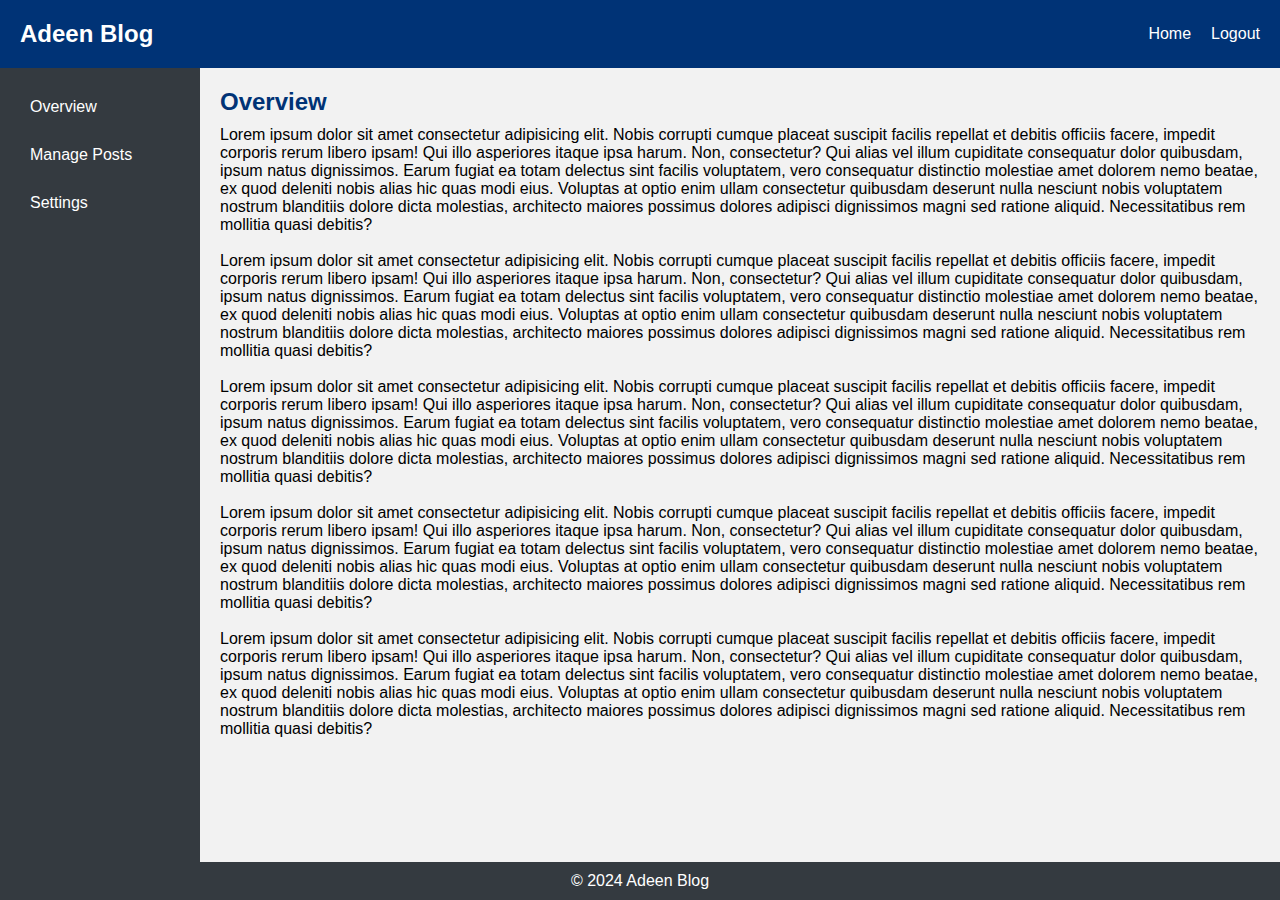
<file: Overview.html>
<!DOCTYPE html>
    <html lang="en">
    <head>
        <meta charset="UTF-8">
        <meta name="viewport" content="width=device-width, initial-scale=1.0">
        <title>Dashboard</title>
        <link rel="icon" type="image/x-icon" href="favicon.ico">
        <link rel="stylesheet" href="dashboard.css">
    </head>
    <body>
        <header>
            <div class="logo">Adeen Blog</div>
            <nav>
                <ul class="nav-links">
                    <li><a href="Mainpage.html">Home</a></li>
                    <li><a href="index.html">Logout</a></li>
                </ul>
            </nav>
        </header>

        <div class="dashboard">
            <aside>
                <ul class="sidebar-menu">
                    <li><a href="Overview.html">Overview</a></li>
                    <li><a href="posts.html">Manage Posts</a></li>
                    <li><a href="settings.html">Settings</a></li>
                </ul>
            </aside>

            <main>
                <section id="overview">
                    <h2>Overview</h2>
                    <p>Lorem ipsum dolor sit amet consectetur adipisicing elit. Nobis corrupti cumque placeat suscipit facilis repellat et debitis officiis facere, impedit corporis rerum libero ipsam! Qui illo asperiores itaque ipsa harum. Non, consectetur? Qui alias vel illum cupiditate consequatur dolor quibusdam, ipsum natus dignissimos. Earum fugiat ea totam delectus sint facilis voluptatem, vero consequatur distinctio molestiae amet dolorem nemo beatae, ex quod deleniti nobis alias hic quas modi eius. Voluptas at optio enim ullam consectetur quibusdam deserunt nulla nesciunt nobis voluptatem nostrum blanditiis dolore dicta molestias, architecto maiores possimus dolores adipisci dignissimos magni sed ratione aliquid. Necessitatibus rem mollitia quasi debitis?</p>
                <br> <p>Lorem ipsum dolor sit amet consectetur adipisicing elit. Nobis corrupti cumque placeat suscipit facilis repellat et debitis officiis facere, impedit corporis rerum libero ipsam! Qui illo asperiores itaque ipsa harum. Non, consectetur? Qui alias vel illum cupiditate consequatur dolor quibusdam, ipsum natus dignissimos. Earum fugiat ea totam delectus sint facilis voluptatem, vero consequatur distinctio molestiae amet dolorem nemo beatae, ex quod deleniti nobis alias hic quas modi eius. Voluptas at optio enim ullam consectetur quibusdam deserunt nulla nesciunt nobis voluptatem nostrum blanditiis dolore dicta molestias, architecto maiores possimus dolores adipisci dignissimos magni sed ratione aliquid. Necessitatibus rem mollitia quasi debitis?</p>
                <br> <p>Lorem ipsum dolor sit amet consectetur adipisicing elit. Nobis corrupti cumque placeat suscipit facilis repellat et debitis officiis facere, impedit corporis rerum libero ipsam! Qui illo asperiores itaque ipsa harum. Non, consectetur? Qui alias vel illum cupiditate consequatur dolor quibusdam, ipsum natus dignissimos. Earum fugiat ea totam delectus sint facilis voluptatem, vero consequatur distinctio molestiae amet dolorem nemo beatae, ex quod deleniti nobis alias hic quas modi eius. Voluptas at optio enim ullam consectetur quibusdam deserunt nulla nesciunt nobis voluptatem nostrum blanditiis dolore dicta molestias, architecto maiores possimus dolores adipisci dignissimos magni sed ratione aliquid. Necessitatibus rem mollitia quasi debitis?</p>
                <br> <p>Lorem ipsum dolor sit amet consectetur adipisicing elit. Nobis corrupti cumque placeat suscipit facilis repellat et debitis officiis facere, impedit corporis rerum libero ipsam! Qui illo asperiores itaque ipsa harum. Non, consectetur? Qui alias vel illum cupiditate consequatur dolor quibusdam, ipsum natus dignissimos. Earum fugiat ea totam delectus sint facilis voluptatem, vero consequatur distinctio molestiae amet dolorem nemo beatae, ex quod deleniti nobis alias hic quas modi eius. Voluptas at optio enim ullam consectetur quibusdam deserunt nulla nesciunt nobis voluptatem nostrum blanditiis dolore dicta molestias, architecto maiores possimus dolores adipisci dignissimos magni sed ratione aliquid. Necessitatibus rem mollitia quasi debitis?</p>
                <br> <p>Lorem ipsum dolor sit amet consectetur adipisicing elit. Nobis corrupti cumque placeat suscipit facilis repellat et debitis officiis facere, impedit corporis rerum libero ipsam! Qui illo asperiores itaque ipsa harum. Non, consectetur? Qui alias vel illum cupiditate consequatur dolor quibusdam, ipsum natus dignissimos. Earum fugiat ea totam delectus sint facilis voluptatem, vero consequatur distinctio molestiae amet dolorem nemo beatae, ex quod deleniti nobis alias hic quas modi eius. Voluptas at optio enim ullam consectetur quibusdam deserunt nulla nesciunt nobis voluptatem nostrum blanditiis dolore dicta molestias, architecto maiores possimus dolores adipisci dignissimos magni sed ratione aliquid. Necessitatibus rem mollitia quasi debitis?</p>
                </section>

                </section>

                
            </main>
        </div>

        <footer>
            <p>&copy; 2024 Adeen Blog</p>
        </footer>
    </body>
    </html>
</file>
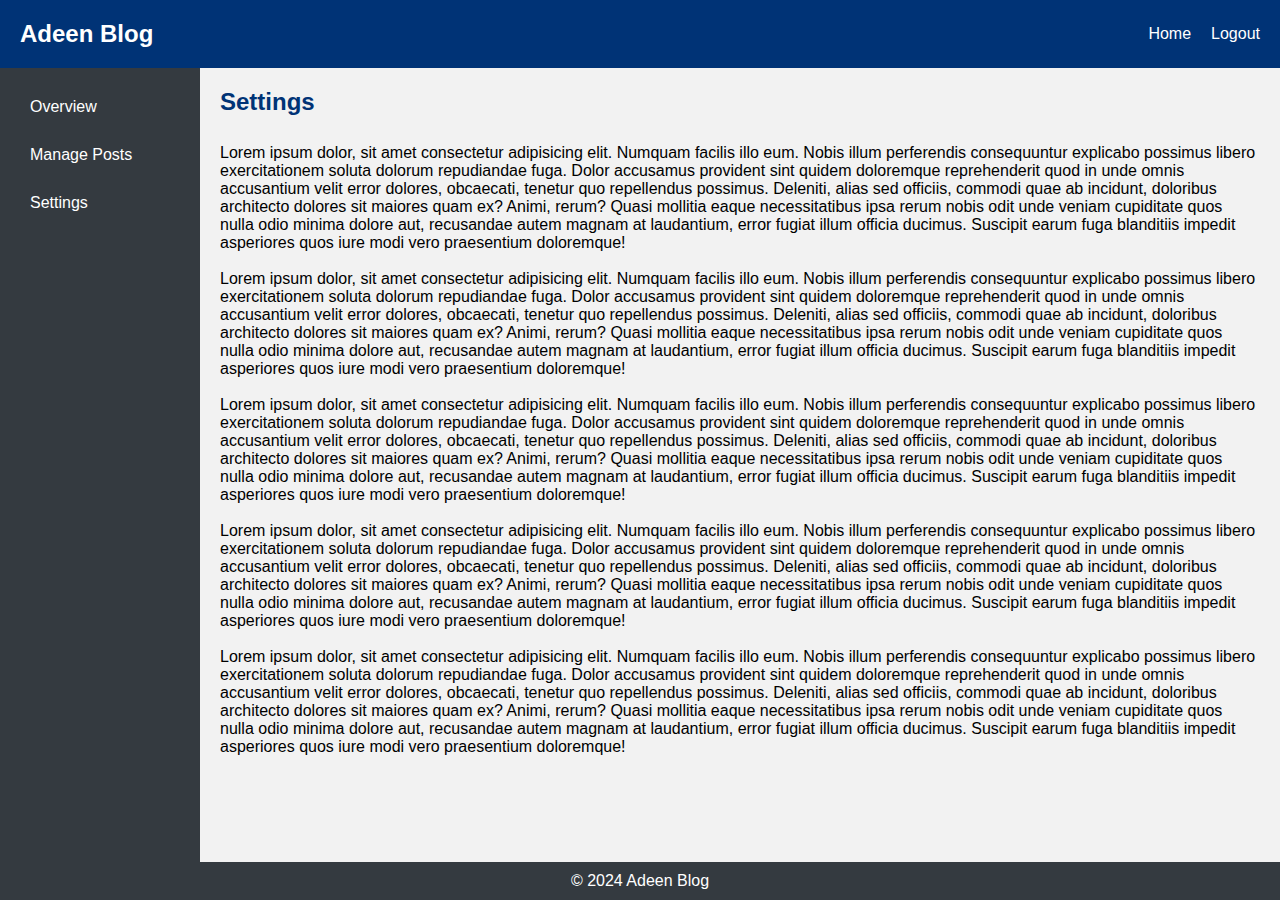
<file: settings.html>
<!DOCTYPE html>
    <html lang="en">
    <head>
        <meta charset="UTF-8">
        <meta name="viewport" content="width=device-width, initial-scale=1.0">
        <title>Dashboard</title>
        <link rel="icon" type="image/x-icon" href="favicon.ico">
        <link rel="stylesheet" href="dashboard.css">
    </head>
    <body>
        <header>
            <div class="logo">Adeen Blog</div>
            <nav>
                <ul class="nav-links">
                    <li><a href="Mainpage.html">Home</a></li>
                    <li><a href="index.html">Logout</a></li>
                </ul>
            </nav>
        </header>

        <div class="dashboard">
            <aside>
                <ul class="sidebar-menu">
                    <li><a href="Overview.html">Overview</a></li>
                    <li><a href="posts.html">Manage Posts</a></li>
                    <li><a href="settings.html">Settings</a></li>
                </ul>
            </aside>

            <main>
    
                <section id="settings">
                    <h2>Settings</h2>
                    <br><p>Lorem ipsum dolor, sit amet consectetur adipisicing elit. Numquam facilis illo eum. Nobis illum perferendis consequuntur explicabo possimus libero exercitationem soluta dolorum repudiandae fuga. Dolor accusamus provident sint quidem doloremque reprehenderit quod in unde omnis accusantium velit error dolores, obcaecati, tenetur quo repellendus possimus. Deleniti, alias sed officiis, commodi quae ab incidunt, doloribus architecto dolores sit maiores quam ex? Animi, rerum? Quasi mollitia eaque necessitatibus ipsa rerum nobis odit unde veniam cupiditate quos nulla odio minima dolore aut, recusandae autem magnam at laudantium, error fugiat illum officia ducimus. Suscipit earum fuga blanditiis impedit asperiores quos iure modi vero praesentium doloremque!</p>
                    <br><p>Lorem ipsum dolor, sit amet consectetur adipisicing elit. Numquam facilis illo eum. Nobis illum perferendis consequuntur explicabo possimus libero exercitationem soluta dolorum repudiandae fuga. Dolor accusamus provident sint quidem doloremque reprehenderit quod in unde omnis accusantium velit error dolores, obcaecati, tenetur quo repellendus possimus. Deleniti, alias sed officiis, commodi quae ab incidunt, doloribus architecto dolores sit maiores quam ex? Animi, rerum? Quasi mollitia eaque necessitatibus ipsa rerum nobis odit unde veniam cupiditate quos nulla odio minima dolore aut, recusandae autem magnam at laudantium, error fugiat illum officia ducimus. Suscipit earum fuga blanditiis impedit asperiores quos iure modi vero praesentium doloremque!</p>
                    <br><p>Lorem ipsum dolor, sit amet consectetur adipisicing elit. Numquam facilis illo eum. Nobis illum perferendis consequuntur explicabo possimus libero exercitationem soluta dolorum repudiandae fuga. Dolor accusamus provident sint quidem doloremque reprehenderit quod in unde omnis accusantium velit error dolores, obcaecati, tenetur quo repellendus possimus. Deleniti, alias sed officiis, commodi quae ab incidunt, doloribus architecto dolores sit maiores quam ex? Animi, rerum? Quasi mollitia eaque necessitatibus ipsa rerum nobis odit unde veniam cupiditate quos nulla odio minima dolore aut, recusandae autem magnam at laudantium, error fugiat illum officia ducimus. Suscipit earum fuga blanditiis impedit asperiores quos iure modi vero praesentium doloremque!</p>
                    <br><p>Lorem ipsum dolor, sit amet consectetur adipisicing elit. Numquam facilis illo eum. Nobis illum perferendis consequuntur explicabo possimus libero exercitationem soluta dolorum repudiandae fuga. Dolor accusamus provident sint quidem doloremque reprehenderit quod in unde omnis accusantium velit error dolores, obcaecati, tenetur quo repellendus possimus. Deleniti, alias sed officiis, commodi quae ab incidunt, doloribus architecto dolores sit maiores quam ex? Animi, rerum? Quasi mollitia eaque necessitatibus ipsa rerum nobis odit unde veniam cupiditate quos nulla odio minima dolore aut, recusandae autem magnam at laudantium, error fugiat illum officia ducimus. Suscipit earum fuga blanditiis impedit asperiores quos iure modi vero praesentium doloremque!</p>
                    <br><p>Lorem ipsum dolor, sit amet consectetur adipisicing elit. Numquam facilis illo eum. Nobis illum perferendis consequuntur explicabo possimus libero exercitationem soluta dolorum repudiandae fuga. Dolor accusamus provident sint quidem doloremque reprehenderit quod in unde omnis accusantium velit error dolores, obcaecati, tenetur quo repellendus possimus. Deleniti, alias sed officiis, commodi quae ab incidunt, doloribus architecto dolores sit maiores quam ex? Animi, rerum? Quasi mollitia eaque necessitatibus ipsa rerum nobis odit unde veniam cupiditate quos nulla odio minima dolore aut, recusandae autem magnam at laudantium, error fugiat illum officia ducimus. Suscipit earum fuga blanditiis impedit asperiores quos iure modi vero praesentium doloremque!</p>
                </section>
            </main>
        </div>

        <footer>
            <p>&copy; 2024 Adeen Blog</p>
        </footer>
    </body>
    </html>
</file>
<file: dashboard.css>
/* Reset and General Styles */
* {
    margin: 0;
    padding: 0;
    box-sizing: border-box;
}

body {
    font-family: Arial, sans-serif;
    background-color: #f2f2f2;
    display: flex;
    flex-direction: column;
    min-height: 100vh;
}

/* Header Styles */
header {
    background-color:#003376;
    color: white;
    padding: 20px;
    display: flex;
    justify-content: space-between;
    align-items: center;
}

header .logo {
    font-size: 1.5rem;
    font-weight: bold;
}

header nav ul {
    list-style-type: none;
    display: flex;
}

header nav ul li {
    margin-left: 20px;
}

header nav ul li a {
    color: white;
    text-decoration: none;
    font-size: 1rem;
}

header nav ul li a:hover {
    text-decoration: underline;
}

/* Dashboard Layout */
.dashboard {
    display: flex;
    flex: 1;
    flex-direction: row;
}

/* Sidebar Styles */
aside {
    background-color: #343a40;
    color: white;
    width: 200px;
    padding: 20px;
}

.sidebar-menu {
    list-style-type: none;
}

.sidebar-menu li {
    margin-bottom: 10px;
}

.sidebar-menu li a {
    color: white;
    text-decoration: none;
    display: block;
    padding: 10px;
    border-radius: 5px;
    transition: background-color 0.3s;
}

.sidebar-menu li a:hover {
    background-color: #495057;
}

/* Main Content Styles */
main {
    flex: 1;
    padding: 20px;
}

main section {
    margin-bottom: 20px;
}

main h2 {
    margin-bottom: 10px;
    color:  #003376;
}
#a{ color: #003376 ;
text-decoration: none;}
/* Footer Styles */
footer {
    background-color: #343a40;
    color: white;
    text-align: center;
    padding: 10px;
}

/* Responsive Styles */
@media (max-width: 768px) {
    .dashboard {
        flex-direction: column;
    }
    aside {
        width: 100%;
        text-align: center;
    }
    main {
        padding: 10px;
    }
    header nav ul {
        flex-direction: column;
        align-items: center;
    }
    header nav ul li {
        margin: 10px 0;
    }
}

@media (max-width: 480px) {
    main section {
        margin-bottom: 15px;
    }
    main h2 {
        font-size: 1.2rem;
    }
}
</file>
